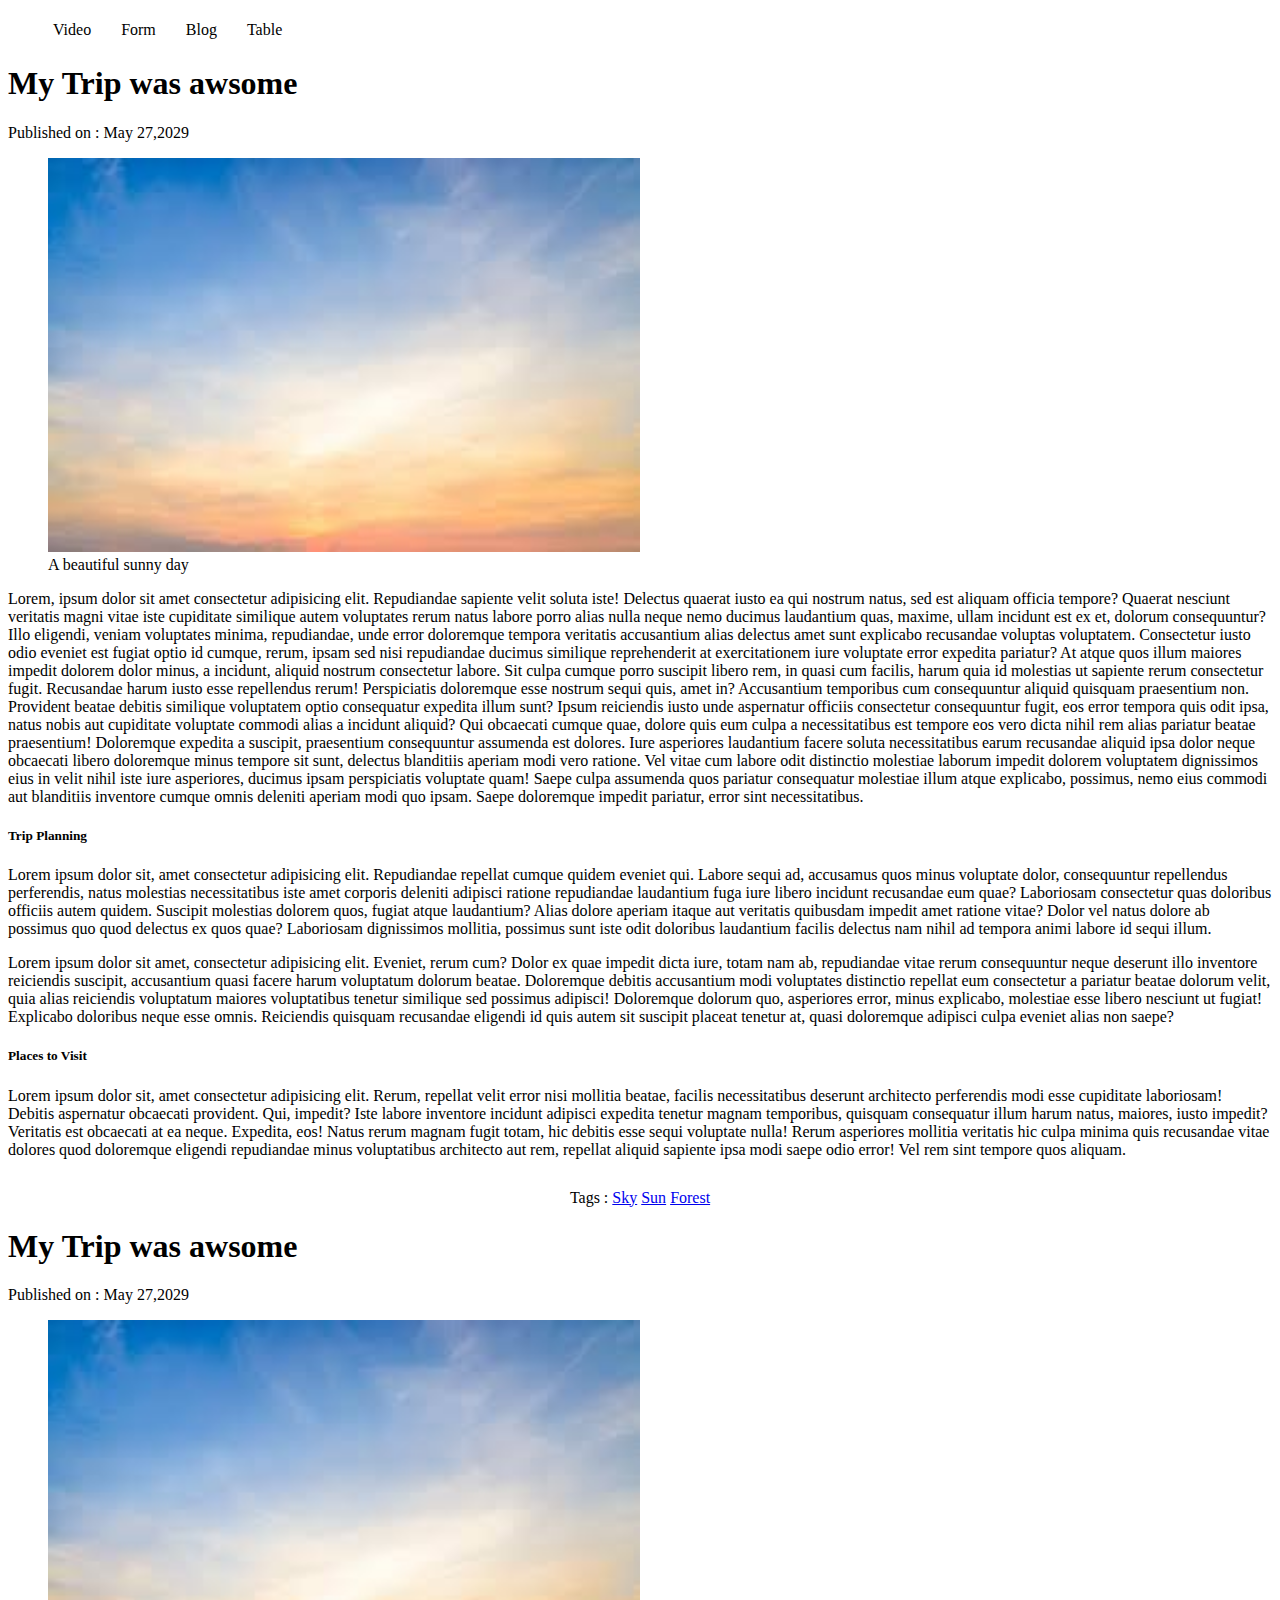
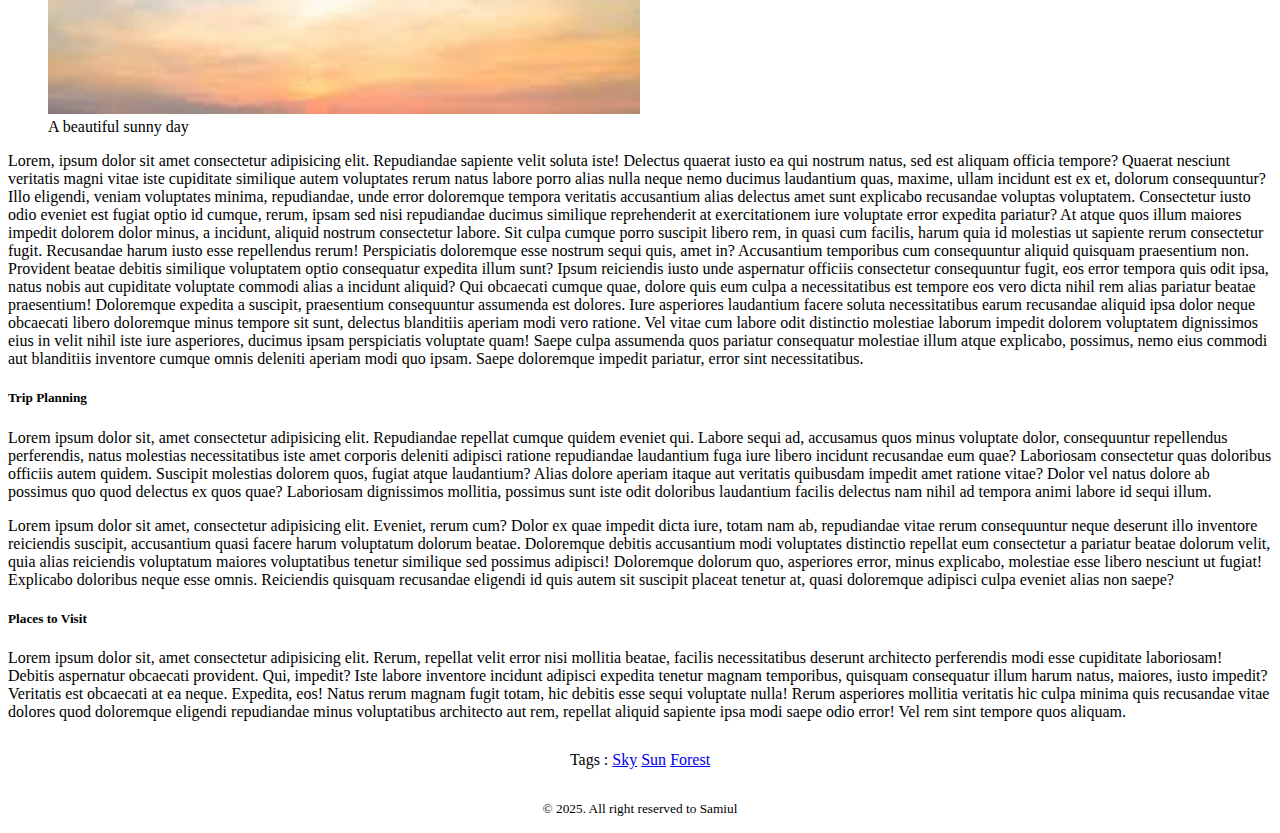
<file: blog.html>
<!DOCTYPE html>
<html lang="en">
<head>
    <meta charset="UTF-8">
    <meta name="viewport" content="width=device-width, initial-scale=1.0">
    <title>My Blogs</title>
    <link rel="stylesheet" href="styles/style.css">
    <link rel="stylesheet" href="styles/nav.css">
</head>
<body>
    <header>
        <nav>
            <ul>
                <li><a href="index.html">Video</a></li>
                <li><a href="form.html">Form</a></li>
                <li><a href="blog.html">Blog</a>
                    <ul class="dropdown">
                        <li><a href="index.html">Video</a></li>
                        <li><a href="form.html">Form</a></li>
                        <li><a href="blog.html">Blog</a></li>
                        <li><a href="table.html">Table</a></li>
                    </ul>
                </li>
                <li><a href="table.html">Table</a></li>
            </ul>
        </nav>
    </header>
    <main>
        <article>
            <header>
                <h1>My Trip was awsome </h1>
                <p>Published on : <time datetime="2025-05-27">May 27,2029</time></p>
            </header>
            <figure>
                <img width="50% " src="images/sky.jpeg" alt="">
                <figcaption> A beautiful sunny day</figcaption>
            </figure>
            <section>
                <p>Lorem, ipsum dolor sit amet consectetur adipisicing elit. Repudiandae sapiente velit soluta iste! Delectus quaerat iusto ea qui nostrum natus, sed est aliquam officia tempore? Quaerat nesciunt veritatis magni vitae iste cupiditate similique autem voluptates rerum natus labore porro alias nulla neque nemo ducimus laudantium quas, maxime, ullam incidunt est ex et, dolorum consequuntur? Illo eligendi, veniam voluptates minima, repudiandae, unde error doloremque tempora veritatis accusantium alias delectus amet sunt explicabo recusandae voluptas voluptatem. Consectetur iusto odio eveniet est fugiat optio id cumque, rerum, ipsam sed nisi repudiandae ducimus similique reprehenderit at exercitationem iure voluptate error expedita pariatur? At atque quos illum maiores impedit dolorem dolor minus, a incidunt, aliquid nostrum consectetur labore. Sit culpa cumque porro suscipit libero rem, in quasi cum facilis, harum quia id molestias ut sapiente rerum consectetur fugit. Recusandae harum iusto esse repellendus rerum! Perspiciatis doloremque esse nostrum sequi quis, amet in? Accusantium temporibus cum consequuntur aliquid quisquam praesentium non. Provident beatae debitis similique voluptatem optio consequatur expedita illum sunt? Ipsum reiciendis iusto unde aspernatur officiis consectetur consequuntur fugit, eos error tempora quis odit ipsa, natus nobis aut cupiditate voluptate commodi alias a incidunt aliquid? Qui obcaecati cumque quae, dolore quis eum culpa a necessitatibus est tempore eos vero dicta nihil rem alias pariatur beatae praesentium! Doloremque expedita a suscipit, praesentium consequuntur assumenda est dolores. Iure asperiores laudantium facere soluta necessitatibus earum recusandae aliquid ipsa dolor neque obcaecati libero doloremque minus tempore sit sunt, delectus blanditiis aperiam modi vero ratione. Vel vitae cum labore odit distinctio molestiae laborum impedit dolorem voluptatem dignissimos eius in velit nihil iste iure asperiores, ducimus ipsam perspiciatis voluptate quam! Saepe culpa assumenda quos pariatur consequatur molestiae illum atque explicabo, possimus, nemo eius commodi aut blanditiis inventore cumque omnis deleniti aperiam modi quo ipsam. Saepe doloremque impedit pariatur, error sint necessitatibus.</p>
            </section>
            <section>
                <h5>Trip Planning</h5>
                <p>Lorem ipsum dolor sit, amet consectetur adipisicing elit. Repudiandae repellat cumque quidem eveniet qui. Labore sequi ad, accusamus quos minus voluptate dolor, consequuntur repellendus perferendis, natus molestias necessitatibus iste amet corporis deleniti adipisci ratione repudiandae laudantium fuga iure libero incidunt recusandae eum quae? Laboriosam consectetur quas doloribus officiis autem quidem. Suscipit molestias dolorem quos, fugiat atque laudantium? Alias dolore aperiam itaque aut veritatis quibusdam impedit amet ratione vitae? Dolor vel natus dolore ab possimus quo quod delectus ex quos quae? Laboriosam dignissimos mollitia, possimus sunt iste odit doloribus laudantium facilis delectus nam nihil ad tempora animi labore id sequi illum.</p>
                <p>Lorem ipsum dolor sit amet, consectetur adipisicing elit. Eveniet, rerum cum? Dolor ex quae impedit dicta iure, totam nam ab, repudiandae vitae rerum consequuntur neque deserunt illo inventore reiciendis suscipit, accusantium quasi facere harum voluptatum dolorum beatae. Doloremque debitis accusantium modi voluptates distinctio repellat eum consectetur a pariatur beatae dolorum velit, quia alias reiciendis voluptatum maiores voluptatibus tenetur similique sed possimus adipisci! Doloremque dolorum quo, asperiores error, minus explicabo, molestiae esse libero nesciunt ut fugiat! Explicabo doloribus neque esse omnis. Reiciendis quisquam recusandae eligendi id quis autem sit suscipit placeat tenetur at, quasi doloremque adipisci culpa eveniet alias non saepe?</p>
            </section>
            <section>
                <h5>Places to Visit</h5>
                <p>Lorem ipsum dolor sit, amet consectetur adipisicing elit. Rerum, repellat velit error nisi mollitia beatae, facilis necessitatibus deserunt architecto perferendis modi esse cupiditate laboriosam! Debitis aspernatur obcaecati provident. Qui, impedit? Iste labore inventore incidunt adipisci expedita tenetur magnam temporibus, quisquam consequatur illum harum natus, maiores, iusto impedit? Veritatis est obcaecati at ea neque. Expedita, eos! Natus rerum magnam fugit totam, hic debitis esse sequi voluptate nulla! Rerum asperiores mollitia veritatis hic culpa minima quis recusandae vitae dolores quod doloremque eligendi repudiandae minus voluptatibus architecto aut rem, repellat aliquid sapiente ipsa modi saepe odio error! Vel rem sint tempore quos aliquam.</p>
            </section>
            <footer>
                <p>Tags : <a href="Sky"> Sky</a> <a href="Sun">Sun</a> <a href="Forest">Forest</a>
                </p>
            </footer>
        </article>
        <article>
            <header>
                <h1>My Trip was awsome </h1>
                <p>Published on : <time datetime="2025-05-27">May 27,2029</time></p>
            </header>
            <figure>
                <img width="50% " src="images/sky.jpeg" alt="">
                <figcaption> A beautiful sunny day</figcaption>
            </figure>
            <section>
                <p>Lorem, ipsum dolor sit amet consectetur adipisicing elit. Repudiandae sapiente velit soluta iste! Delectus quaerat iusto ea qui nostrum natus, sed est aliquam officia tempore? Quaerat nesciunt veritatis magni vitae iste cupiditate similique autem voluptates rerum natus labore porro alias nulla neque nemo ducimus laudantium quas, maxime, ullam incidunt est ex et, dolorum consequuntur? Illo eligendi, veniam voluptates minima, repudiandae, unde error doloremque tempora veritatis accusantium alias delectus amet sunt explicabo recusandae voluptas voluptatem. Consectetur iusto odio eveniet est fugiat optio id cumque, rerum, ipsam sed nisi repudiandae ducimus similique reprehenderit at exercitationem iure voluptate error expedita pariatur? At atque quos illum maiores impedit dolorem dolor minus, a incidunt, aliquid nostrum consectetur labore. Sit culpa cumque porro suscipit libero rem, in quasi cum facilis, harum quia id molestias ut sapiente rerum consectetur fugit. Recusandae harum iusto esse repellendus rerum! Perspiciatis doloremque esse nostrum sequi quis, amet in? Accusantium temporibus cum consequuntur aliquid quisquam praesentium non. Provident beatae debitis similique voluptatem optio consequatur expedita illum sunt? Ipsum reiciendis iusto unde aspernatur officiis consectetur consequuntur fugit, eos error tempora quis odit ipsa, natus nobis aut cupiditate voluptate commodi alias a incidunt aliquid? Qui obcaecati cumque quae, dolore quis eum culpa a necessitatibus est tempore eos vero dicta nihil rem alias pariatur beatae praesentium! Doloremque expedita a suscipit, praesentium consequuntur assumenda est dolores. Iure asperiores laudantium facere soluta necessitatibus earum recusandae aliquid ipsa dolor neque obcaecati libero doloremque minus tempore sit sunt, delectus blanditiis aperiam modi vero ratione. Vel vitae cum labore odit distinctio molestiae laborum impedit dolorem voluptatem dignissimos eius in velit nihil iste iure asperiores, ducimus ipsam perspiciatis voluptate quam! Saepe culpa assumenda quos pariatur consequatur molestiae illum atque explicabo, possimus, nemo eius commodi aut blanditiis inventore cumque omnis deleniti aperiam modi quo ipsam. Saepe doloremque impedit pariatur, error sint necessitatibus.</p>
            </section>
            <section>
                <h5>Trip Planning</h5>
                <p>Lorem ipsum dolor sit, amet consectetur adipisicing elit. Repudiandae repellat cumque quidem eveniet qui. Labore sequi ad, accusamus quos minus voluptate dolor, consequuntur repellendus perferendis, natus molestias necessitatibus iste amet corporis deleniti adipisci ratione repudiandae laudantium fuga iure libero incidunt recusandae eum quae? Laboriosam consectetur quas doloribus officiis autem quidem. Suscipit molestias dolorem quos, fugiat atque laudantium? Alias dolore aperiam itaque aut veritatis quibusdam impedit amet ratione vitae? Dolor vel natus dolore ab possimus quo quod delectus ex quos quae? Laboriosam dignissimos mollitia, possimus sunt iste odit doloribus laudantium facilis delectus nam nihil ad tempora animi labore id sequi illum.</p>
                <p>Lorem ipsum dolor sit amet, consectetur adipisicing elit. Eveniet, rerum cum? Dolor ex quae impedit dicta iure, totam nam ab, repudiandae vitae rerum consequuntur neque deserunt illo inventore reiciendis suscipit, accusantium quasi facere harum voluptatum dolorum beatae. Doloremque debitis accusantium modi voluptates distinctio repellat eum consectetur a pariatur beatae dolorum velit, quia alias reiciendis voluptatum maiores voluptatibus tenetur similique sed possimus adipisci! Doloremque dolorum quo, asperiores error, minus explicabo, molestiae esse libero nesciunt ut fugiat! Explicabo doloribus neque esse omnis. Reiciendis quisquam recusandae eligendi id quis autem sit suscipit placeat tenetur at, quasi doloremque adipisci culpa eveniet alias non saepe?</p>
            </section>
            <section>
                <h5>Places to Visit</h5>
                <p>Lorem ipsum dolor sit, amet consectetur adipisicing elit. Rerum, repellat velit error nisi mollitia beatae, facilis necessitatibus deserunt architecto perferendis modi esse cupiditate laboriosam! Debitis aspernatur obcaecati provident. Qui, impedit? Iste labore inventore incidunt adipisci expedita tenetur magnam temporibus, quisquam consequatur illum harum natus, maiores, iusto impedit? Veritatis est obcaecati at ea neque. Expedita, eos! Natus rerum magnam fugit totam, hic debitis esse sequi voluptate nulla! Rerum asperiores mollitia veritatis hic culpa minima quis recusandae vitae dolores quod doloremque eligendi repudiandae minus voluptatibus architecto aut rem, repellat aliquid sapiente ipsa modi saepe odio error! Vel rem sint tempore quos aliquam.</p>
            </section>
            <footer>
                <p>Tags : <a href="Sky"> Sky</a> <a href="Sun">Sun</a> <a href="Forest">Forest</a>
                </p>
            </footer>
        </article>
    </main>
    <footer>
        <p>
            <small> &copy; 2025. All right reserved to Samiul</small>
        </p>
    </footer>
    
</body>
</html>
</file>
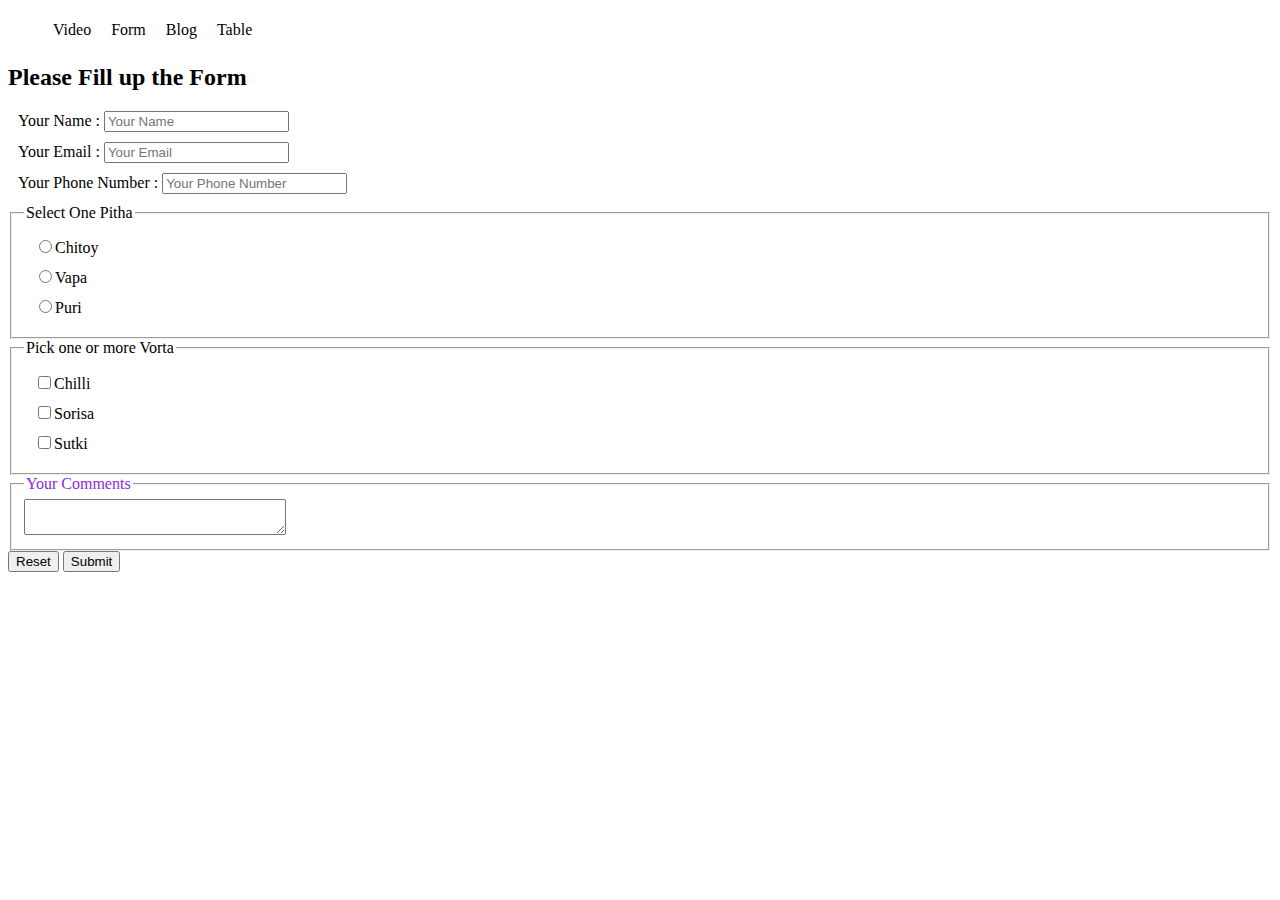
<file: form.html>
<!DOCTYPE html>
<html lang="en">
<head>
    <meta charset="UTF-8">
    <meta name="viewport" content="width=device-width, initial-scale=1.0">
    <title>Jamal er Ma er Pita Ghor</title>
    <style>
        label{
            display: block;
            margin: 10px;
        }
    </style>
    <link rel="stylesheet" href="styles/nav.css">
</head>
<body>
    <header>
        <nav>
            <ul>
                <li><a href="index.html">Video</a></li>
                <li><a href="form.html">Form</a></li>
                <li><a href="blog.html">Blog</a>
                    <ul class="dropdown">
                        <li><a href="index.html">Video</a></li>
                        <li><a href="form.html">Form</a></li>
                        <li><a href="blog.html">Blog</a>
                            <ul class="dropdown">
                                <li><a href="index.html">Video</a></li>
                                <li><a href="form.html">Form</a></li>
                                <li><a href="blog.html">Blog</a>
                                    <ul class="dropdown">
                                        <li><a href="index.html">Video</a></li>
                                        <li><a href="form.html">Form</a></li>
                                        <li><a href="blog.html">Blog</a>
                                        </li>
                                        <li><a href="table.html">Table</a></li>
                                    </ul>
                                </li>
                                <li><a href="table.html">Table</a></li>
                            </ul>
                        </li>
                        <li><a href="table.html">Table</a></li>
                    </ul></li>
                <li><a href="table.html">Table</a></li>
            </ul>
        </nav>
    </header>
    <main>
        <section>
            <h2>Please Fill up the Form</h2>
            <form>
                <label for="name"> Your Name : 
                    <input id="name" type="text" placeholder="Your Name">
                </label>
                <label for="email">Your Email : 
                    <input id="email" type="email" placeholder="Your Email">
                </label for="phone">
                <label>Your Phone Number : 
                    <input id="phone" type="text" placeholder="Your Phone Number">
                </label>
                <fieldset>
                    <legend>Select One Pitha</legend>
                    <label for="chitoy">
                    <input type="radio" name="pitha" id="chitoy">Chitoy</label>
                    <label for="vapa">
                    <input type="radio" name="pitha" id="vapa">Vapa</label>
                    <label for="puri">
                    <input type="radio" name="pitha" id="puri">Puri</label>
                    <!-- ekta nam dile ekta select kora jabe, 
                        different nam dile diff select kora jabe -->
                </fieldset>
                <fieldset>
                    <legend>Pick one or more Vorta</legend>
                    <label for="chilli">
                    <input type="checkbox" name="vorta" id="chilli">Chilli</label>
                    <label for="sorisa">
                        <input type="checkbox" name="vorta" id="sorisa">Sorisa
                    </label>
                    <label for="sutki">
                        <input type="checkbox" name="vorta" id="sutki">Sutki
                    </label>
                </fieldset>
                <fieldset >
                    <legend style="color: blueviolet;" >Your Comments</legend>
                    <textarea  name="" id="" cols="30" rows="2"></textarea>
                </fieldset>
                <input type="reset" value="Reset">
                <input type="submit" value="Submit">

            </form>
        </section>

    </main>
    <footer>

    </footer>     
</body>
</html>
</file>
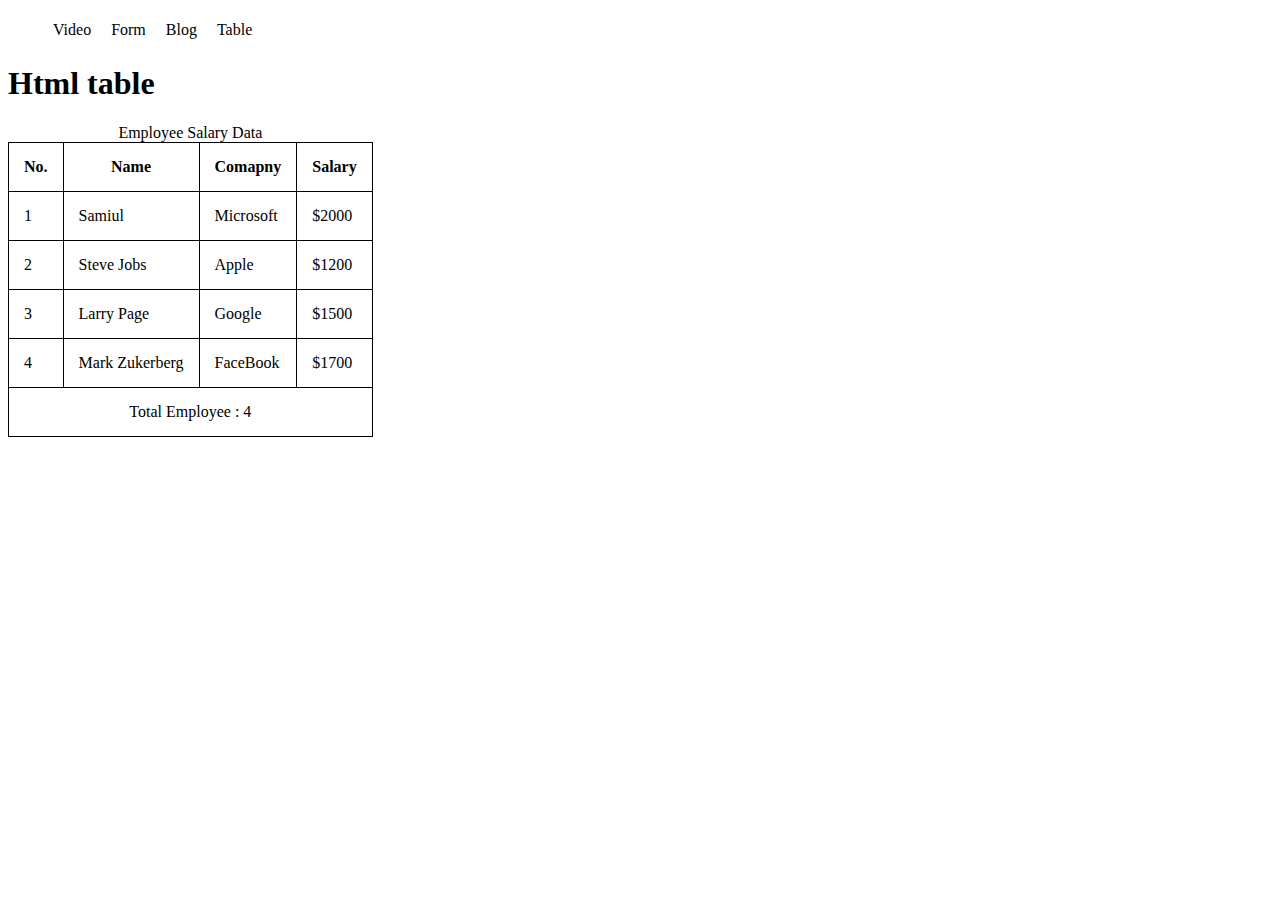
<file: table.html>
<!DOCTYPE html>
<html lang="en">
<head>
    <meta charset="UTF-8">
    <meta name="viewport" content="width=device-width, initial-scale=1.0">
    <title>Table Making</title>
    <link rel="shortcut icon" href="https://encrypted-tbn0.gstatic.com/images?q=tbn:ANd9GcQVKyy3hUcRkGSlhbt7bxEiX5IVUQirivDhTJeLlGTkBoMYg-uRNmUityUO2c6NBZtwDbc&usqp=CAU" type="image/x-icon">
    <link rel="stylesheet" href="styles/nav.css">
    <style>
        table{
            border-collapse: collapse;
        }
        td,th{
            border: solid 1px black;
            padding: 15px;
        }
    </style>
</head>
<body>
    <header>
        <nav>
            <ul>
                <li><a href="index.html">Video</a></li>
                <li><a href="form.html">Form</a></li>
                <li><a href="blog.html">Blog</a>
                <ul class="dropdown">
                    <li><a href="index.html">Video</a></li>
                    <li><a href="form.html">Form</a></li>
                    <li><a href="blog.html">Blog</a></li>
                    <li><a href="table.html">Table</a></li>
                </ul>
            </li>
                <li><a href="table.html">Table</a></li>
            </ul>
        </nav>
    </header>
   <main>
    <h1>Html table</h1>
    <table>
        <caption>Employee Salary Data</caption>
        <thead>
            <tr>
                <th>No.</th>
                <th>Name</th>
                <th>Comapny</th>
                <th>Salary</th>
            </tr>
        </thead>
        <tbody>
            <tr>
                <td>1</td>
                <td>Samiul</td>
                <td>Microsoft</td>
                <td>$2000</td>
            </tr>
            <tr>
                <td>2</td>
                <td>Steve Jobs</td>
                <td>Apple</td>
                <td>$1200</td>
            </tr>
            <tr>
                <td>3</td>
                <td>Larry Page</td>
                <td>Google</td>
                <td>$1500</td>
            </tr>
            <tr>
                <td>4</td>
                <td>Mark Zukerberg</td>
                <td>FaceBook</td>
                <td>$1700</td>
            </tr>

        </tbody>
        <tfoot>
            <td style="text-align: center;" colspan="4">Total Employee : 4</td>


        </tfoot>
    </table>
   </main>
    
</body>
</html>
</file>
<file: styles/style.css>
nav ul li{
    display: inline;
    margin-right: 20px;
}
nav a{
    text-decoration: none;
}
footer{
    text-align: center;
    margin-top: 30px;
}
</file>
<file: styles/nav.css>
nav > ul{
    display: flex;
}
nav li{
    list-style: none;
    margin-right: 10px;
    padding: 5px;
}
nav li a{
    text-decoration: none;
    color: black;
}
nav li:hover{
    background-color: rgb(229, 207, 207);
}
nav li .dropdown{
    display: none;
    position: absolute;
    background-color: beige;
    padding-left:10px;
}

nav li:hover > .dropdown{
    display: block;
}
</file>
